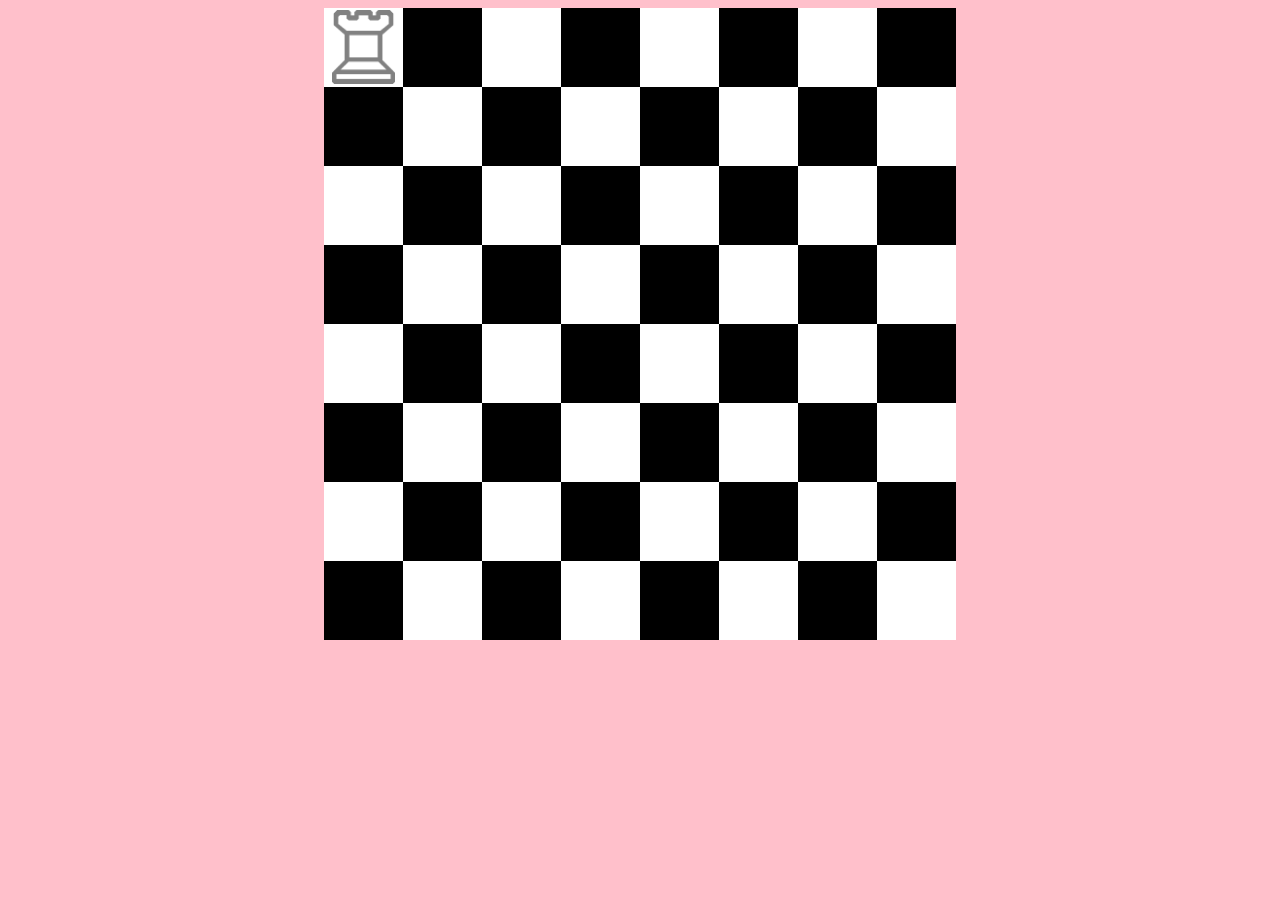
<file: index1.html>
<!DOCTYPE html>
<html lang="en">
<head>
    <meta charset="UTF-8">
    <meta name="viewport" content="width=device-width, initial-scale=1.0">
    <meta http-equiv="X-UA-Compatible" content="ie=edge">
    <link rel="stylesheet" href="css/style.css">
    <title>Drag'n'drop</title>
</head>
<body>
    <div class="grid">
        <div class="content">
          
        <table  id="table" cellspacing="0" >
        
      <tr>
          <td class="white column-a line-8 empty">
              <div class="fill" draggable="true"></div>
          </td>
          <td class="black column-b line-8 empty"></td>
          <td class="white column-c line-8 empty"></td>
          <td class="black column-d line-8 empty"></td>
          <td class="white column-e line-8 empty"></td>
          <td class="black column-f line-8 empty"></td>
          <td class="white column-g line-8 empty"></td>
          <td class="black column-h line-8 empty"></td>
       </tr>
        
       <tr>
          <td class="black column-a line-7 empty"></td>
          <td class="white column-b line-7 empty"></td>
          <td class="black column-c line-7 empty"></td>
          <td class="white column-d line-7 empty"></td>
          <td class="black column-e line-7 empty"></td>
          <td class="white column-f line-7 empty"></td>
          <td class="black column-g line-7 empty"></td>
          <td class="white column-h line-7 empty"></td>
       </tr>
        
       <tr>
          <td class="white column-a line-6 empty"></td>
          <td class="black column-b line-6 empty"></td>
          <td class="white column-c line-6 empty"></td>
          <td class="black column-d line-6 empty"></td>
          <td class="white column-e line-6 empty"></td>
          <td class="black column-f line-6 empty"></td>
          <td class="white column-g line-6 empty"></td>
          <td class="black column-h line-6 empty"></td>
       </tr>
        
       <tr>
          <td class="black column-a line-5 empty"></td>
          <td class="white column-b line-5 empty"></td>
          <td class="black column-c line-5 empty"></td>
          <td class="white column-d line-5 empty"></td>
          <td class="black column-e line-5 empty"></td>
          <td class="white column-f line-5 empty"></td>
          <td class="black column-g line-5 empty"></td>
          <td class="white column-h line-5 empty"></td>
       </tr>
       
       <tr>
          <td class="white column-a line-4 empty"></td>
          <td class="black column-b line-4 empty"></td>
          <td class="white column-c line-4 empty"></td>
          <td class="black column-d line-4 empty"></td>
          <td class="white column-e line-4 empty"></td>
          <td class="black column-f line-4 empty"></td>
          <td class="white column-g line-4 empty"></td>
          <td class="black column-h line-4 empty"></td>
       </tr>
        
       <tr>
          <td class="black column-a line-3 empty"></td>
          <td class="white column-b line-3 empty"></td>
          <td class="black column-c line-3 empty"></td>
          <td class="white column-d line-3 empty"></td>
          <td class="black column-e line-3 empty"></td>
          <td class="white column-f line-3 empty"></td>
          <td class="black column-g line-3 empty"></td>
          <td class="white column-h line-3 empty"></td>
       </tr>
         
       <tr>
          <td class="white column-a line-2 empty"></td>
          <td class="black column-b line-2 empty"></td>
          <td class="white column-c line-2 empty"></td>
          <td class="black column-d line-2 empty"></td>
          <td class="white column-e line-2 empty"></td>
          <td class="black column-f line-2 empty"></td>
          <td class="white column-g line-2 empty"></td>
          <td class="black column-h line-2 empty"></td>
       </tr>
        
       <tr>
          <td class="black column-a line-1 empty"></td>
          <td class="white column-b line-1 empty"></td>
          <td class="black column-c line-1 empty"></td>
          <td class="white column-d line-1 empty"></td>
          <td class="black column-e line-1 empty"></td>
          <td class="white column-f line-1 empty"></td>
          <td class="black column-g line-1 empty"></td>
          <td class="white column-h line-1 empty"></td>
       </tr>
      
      </table>
          
        </div>
      </div>
      <script src="js/main.js"></script>
</body>
</html>
</file>
<file: css/style.css>
html, body {
  height: 90%;
}

#table {
  width: 100%;
  height: 100%;
}

.white {
  background: white;
}

.black {
  background: black;
}

.grid {
  width: 50%;
  height: auto;
  position: relative;
  margin: auto;
}

.grid:after {
  content: "";
  display: block;
  padding-top: 100%;
}

.content {
  position: absolute;
  top: 0;
  left: 0;
  right: 0;
  bottom: 0;
  background: white;
}

.fill {
  background-image: url("../img/Anonymous_Chess_symbols_set_3.png");
  background-size: 80%;
  background-repeat: no-repeat;
  background-position: 50% 30%;
  position: absolute;
  height: 100%;
  width: 100%;
  top: 0px;
  left: 0px;
  cursor: pointer;
}

.hold {
  border: solid 2px rgba(74, 240, 41, 0.295);
}

.hovered {
  background: greenyellow;
}

.invisible {
  display: none;
}

.empty {
  position: relative;
}

* {
  -webkit-box-sizing: border-box;
          box-sizing: border-box;
}

body {
  background: pink;
}
/*# sourceMappingURL=style.css.map */
</file>
